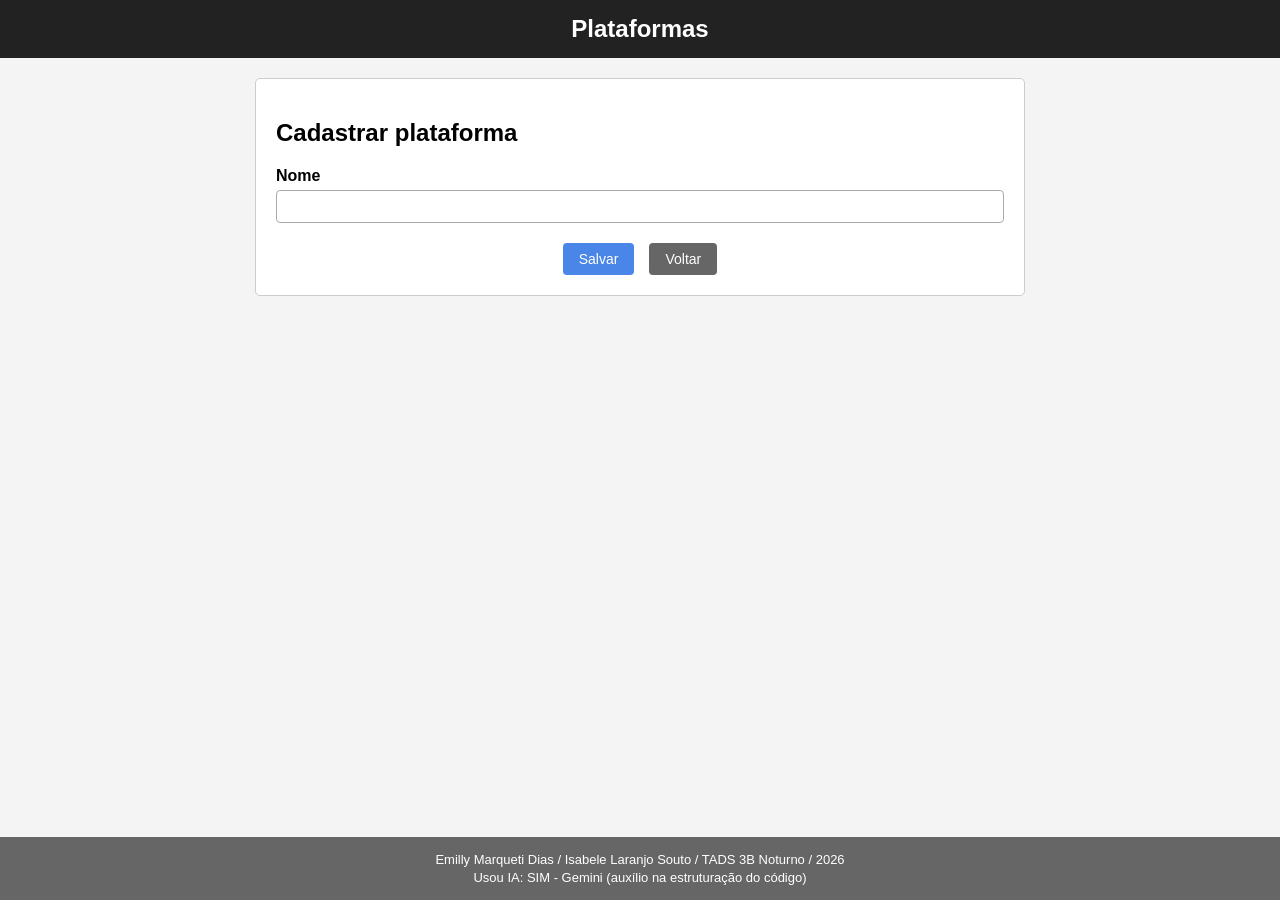
<file: src/main/resources/static/form-plataforma.html>
<!-- hash-identificacao: bd74f12155b047dd4da9927881030695bfe92d1c68d041edbfebceb2119a275b -->
<!DOCTYPE html>
<html lang="pt-BR">
<head>
    <meta charset="UTF-8">
    <meta name="viewport" content="width=device-width, initial-scale=1.0">
    <title>Cadastrar Plataforma</title>
    <link rel="stylesheet" href="estilos.css">
</head>
<body>
    <header>
        <h1>Plataformas</h1>
    </header>

    <main>
        <div id="mensagem" class="mensagem"></div>

        <div class="form-box">
            <h2>Cadastrar plataforma</h2>
            <form id="form-plataforma">
                <div class="campo">
                    <label for="nome">Nome</label>
                    <input type="text" id="nome" name="nome">
                </div>
                <div class="acoes-gerais">
                    <button type="submit" class="btn btn-azul">Salvar</button>
                    <a href="index.html" class="btn btn-cinza">Voltar</a>
                </div>
            </form>
        </div>
    </main>

    <footer>
        <p>Emilly Marqueti Dias / Isabele Laranjo Souto / TADS 3B Noturno / 2026</p>
        <p>Usou IA: SIM - Gemini (auxílio na estruturação do código)</p>
    </footer>

    <script>
        document.getElementById('form-plataforma').addEventListener('submit', async (evt) => {
            evt.preventDefault();
            const nome = document.getElementById('nome').value;
            const elMsg = document.getElementById('mensagem');

            try {
                const resp = await fetch('/api/plataformas', {
                    method: 'POST',
                    headers: { 'Content-Type': 'application/json' },
                    body: JSON.stringify({ nome: nome })
                });

                if (!resp.ok) {
                    elMsg.textContent = 'Erro ao salvar plataforma. Verifique se o nome foi preenchido.';
                    elMsg.className = 'mensagem erro';
                    return;
                }

                window.location.href = 'index.html?msg=' + encodeURIComponent('Plataforma cadastrada com sucesso!');
            } catch (err) {
                elMsg.textContent = 'Erro na requisição: ' + err.message;
                elMsg.className = 'mensagem erro';
            }
        });
    </script>
</body>
</html>
</file>
<file: src/main/resources/static/estilos.css>
* {
  box-sizing: border-box;
  font-family: Arial, Helvetica, sans-serif;
}

body {
  margin: 0;
  padding: 0;
  background-color: #f4f4f4;
  display: flex;
  flex-direction: column;
  min-height: 100vh;
}

header {
  background-color: #222;
  color: #fff;
  text-align: center;
  padding: 15px;
}

header h1 {
  margin: 0;
  font-size: 24px;
}

main {
  flex: 1;
  max-width: 800px;
  width: 100%;
  margin: 20px auto;
  padding: 0 15px;
}

.mensagem {
  padding: 10px 15px;
  margin-bottom: 15px;
  border-radius: 4px;
  display: none;
}

.mensagem.sucesso {
  background-color: #d4edda;
  color: #155724;
  border: 1px solid #c3e6cb;
  display: block;
}

.mensagem.erro {
  background-color: #f8d7da;
  color: #721c24;
  border: 1px solid #f5c6cb;
  display: block;
}

.card-jogo {
  background-color: #fff;
  border: 1px solid #ccc;
  border-radius: 5px;
  padding: 15px;
  margin-bottom: 15px;
  display: flex;
  justify-content: space-between;
  align-items: center;
}

.info-jogo h2 {
  margin: 0 0 8px 0;
  font-size: 18px;
}

.info-jogo p {
  margin: 4px 0;
  color: #333;
}

.badge-indisponivel {
  background-color: #e67e22;
  color: #fff;
  font-size: 12px;
  font-weight: bold;
  padding: 3px 8px;
  border-radius: 3px;
  margin-left: 10px;
}

.acoes-jogo {
  display: flex;
  flex-direction: column;
  gap: 8px;
}

.acoes-gerais {
  display: flex;
  justify-content: center;
  gap: 15px;
  margin-top: 20px;
}

.btn {
  padding: 8px 16px;
  border: none;
  border-radius: 4px;
  cursor: pointer;
  font-size: 14px;
  text-decoration: none;
  text-align: center;
  color: #fff;
}

.btn-azul {
  background-color: #4a86e8;
}

.btn-vermelho {
  background-color: #cc0000;
}

.btn-cinza {
  background-color: #666;
}

.form-box {
  background-color: #fff;
  border: 1px solid #ccc;
  border-radius: 5px;
  padding: 20px;
}

.campo {
  margin-bottom: 15px;
}

.campo label {
  display: block;
  font-weight: bold;
  margin-bottom: 5px;
}

.campo input[type="text"],
.campo input[type="number"],
.campo select,
.campo textarea {
  width: 100%;
  padding: 8px;
  border: 1px solid #aaa;
  border-radius: 4px;
}

.radio-grupo label {
  display: inline-block;
  font-weight: normal;
  margin-right: 15px;
}

dialog {
  border: 1px solid #333;
  border-radius: 5px;
  padding: 20px;
  text-align: center;
}

dialog::backdrop {
  background-color: rgba(0, 0, 0, 0.5);
}

footer {
  background-color: #666;
  color: #fff;
  text-align: center;
  padding: 12px;
  font-size: 13px;
  margin-top: 30px;
}

footer p {
  margin: 3px 0;
}
</file>
